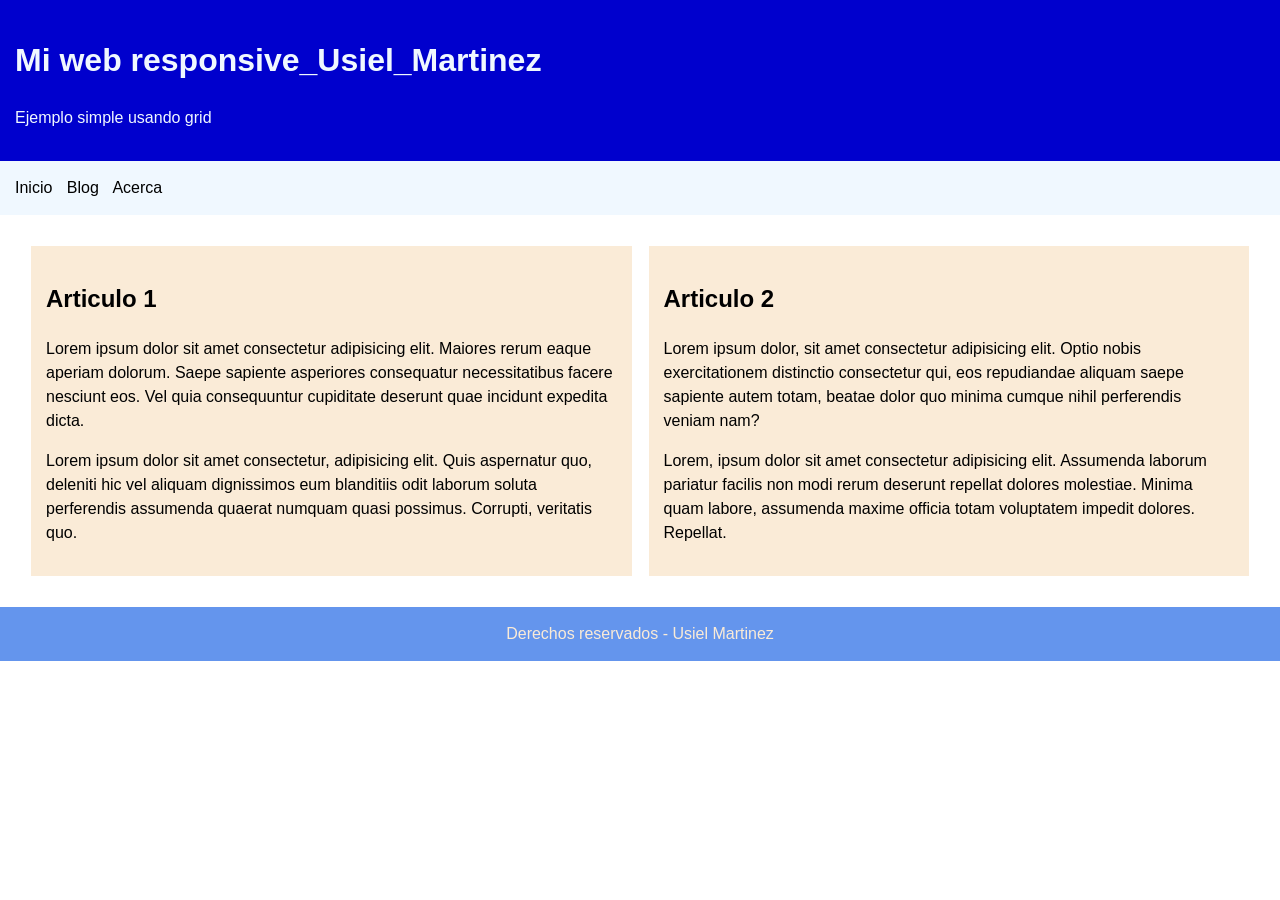
<file: index3.html>
<!DOCTYPE html>
<html lang="en">
<head>
    <meta charset="UTF-8">
    <meta name="viewport" content="width=device-width, initial-scale=1.0">
    <title>Mi segunda Paagina responsive</title>
</head>
<body>
   <style>
    body{
            margin: 0;
            font-family: Arial, sans-serif;
            line-height: 1.5;
        }

        header, nav, main, footer {
            padding: 15px;
        }
        header{
            background-color: mediumblue;
            color: aliceblue;
        }
        nav{
            background-color: aliceblue;
        }
        footer{
            background-color: cornflowerblue;
            color: antiquewhite;
            text-align: center;
        }
        
        .grid{
        display: grid;
        grid-template-columns: 1fr 1fr;
        gap: 15px;
        padding: 15px;
        }

        .caja{
            background-color: antiquewhite;
            padding: 15px;
            border: 1px solid white;
        }
        
        @media (max-width:700px) {
            .grid{
                grid-template-columns: 1fr;}
                h1{
                    font-size: 50px;
                }
                p{
                    font-size: 50px;
                }
        }

            nav a{
                margin-right: 10px;
                text-decoration: none;
                color: black;
            }


   </style> 
        <header>

            <h1>Mi web responsive_Usiel_Martinez</h1>
            <p>Ejemplo simple usando grid</p>
            </header>
           
            <nav>
                <a href="#">Inicio</a>
                <a href="#">Blog</a>
                <a href="#">Acerca</a>
            </nav>

                <main>
                    <div class="grid">
                        <article class="caja">
                            <h2>Articulo 1 </h2>
                            <p>Lorem ipsum dolor sit amet consectetur adipisicing elit. Maiores rerum eaque aperiam dolorum. Saepe sapiente asperiores consequatur necessitatibus facere nesciunt eos. Vel quia consequuntur cupiditate deserunt quae incidunt expedita dicta.</p>
                            <p>Lorem ipsum dolor sit amet consectetur, adipisicing elit. Quis aspernatur quo, deleniti hic vel aliquam dignissimos eum blanditiis odit laborum soluta perferendis assumenda quaerat numquam quasi possimus. Corrupti, veritatis quo.</p>

                        </article>

                        <article class="caja">
                            <h2>Articulo 2 </h2>
                            <p>Lorem ipsum dolor, sit amet consectetur adipisicing elit. Optio nobis exercitationem distinctio consectetur qui, eos repudiandae aliquam saepe sapiente autem totam, beatae dolor quo minima cumque nihil perferendis veniam nam?</p>
                            <p>Lorem, ipsum dolor sit amet consectetur adipisicing elit. Assumenda laborum pariatur facilis non modi rerum deserunt repellat dolores molestiae. Minima quam labore, assumenda maxime officia totam voluptatem impedit dolores. Repellat.</p>
                        </article>

                    </div>


                </main>
                    <footer>
                        Derechos reservados - Usiel Martinez
                    </footer>
        

</body>
</html>
</file>
